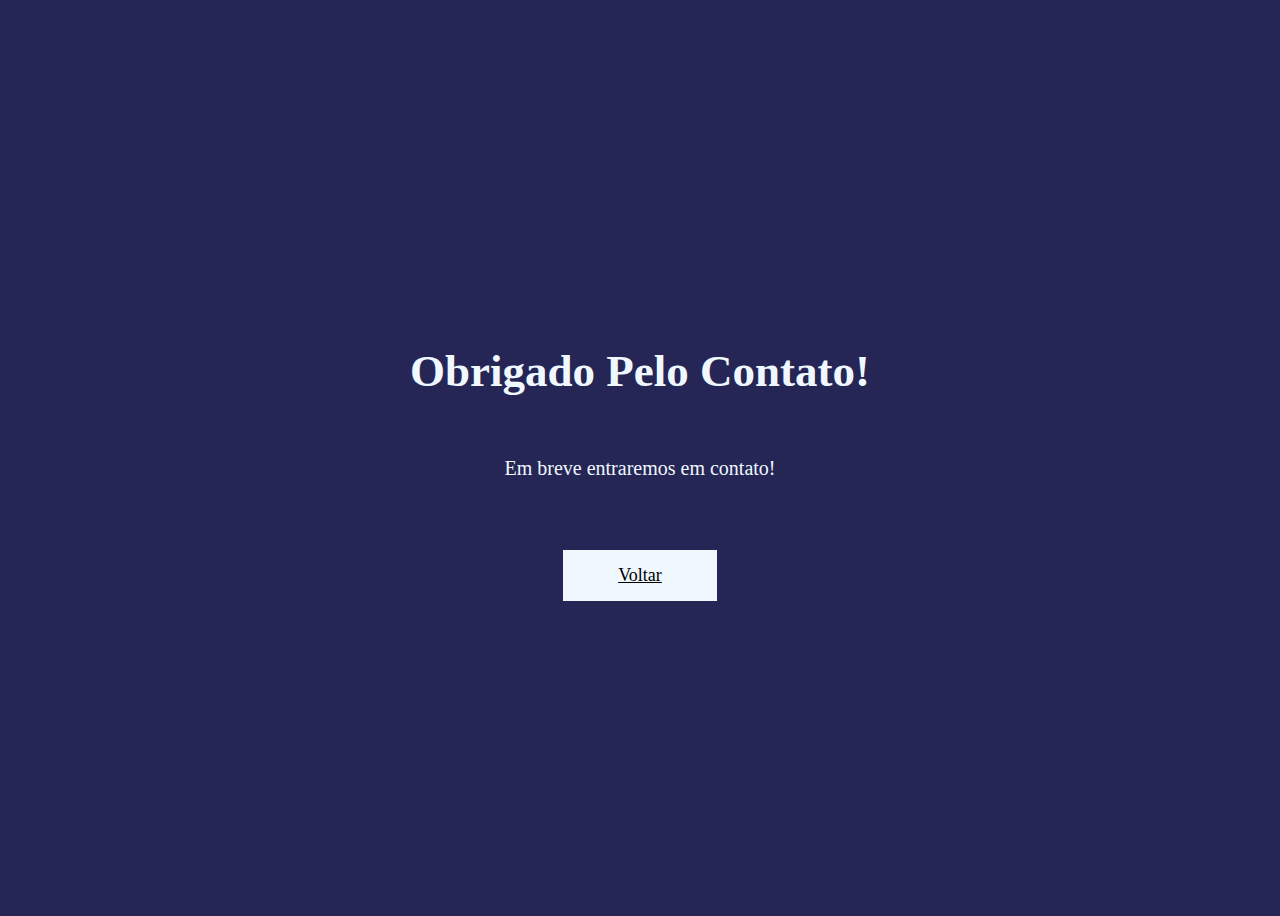
<file: obrigado.html>
<!DOCTYPE html>
<html lang="en">
<head>
    <meta charset="UTF-8">
    <meta name="viewport" content="width=device-width, initial-scale=1.0">
    <title>Document</title>
    <style>
 body{
display: flex;
align-items: center;
justify-content: center;
min-height: 100vh;
background-color:#252655 ;
flex-direction: column;

}
.text{
    font-size: 45px;
    color: aliceblue;
    margin-bottom: 40px;
}
.paragrafo{
    color:aliceblue ;
    margin-bottom: 70px;
    font-size: 20px;

}
.btn{
    padding: 15px 55px;
    background: aliceblue;
    color: black;
    font-size: 18px;
    transition: all 0.5;
    
}
.btn:hover{
    border-radius: 16px;

}
    </style>
</head>
<body>
    <h1 class="text">Obrigado Pelo Contato!</h1>
    <p class="paragrafo">Em breve entraremos em contato!</p>
    <a href="index.html" class="btn">Voltar</a>

</body>
</html>
</file>
